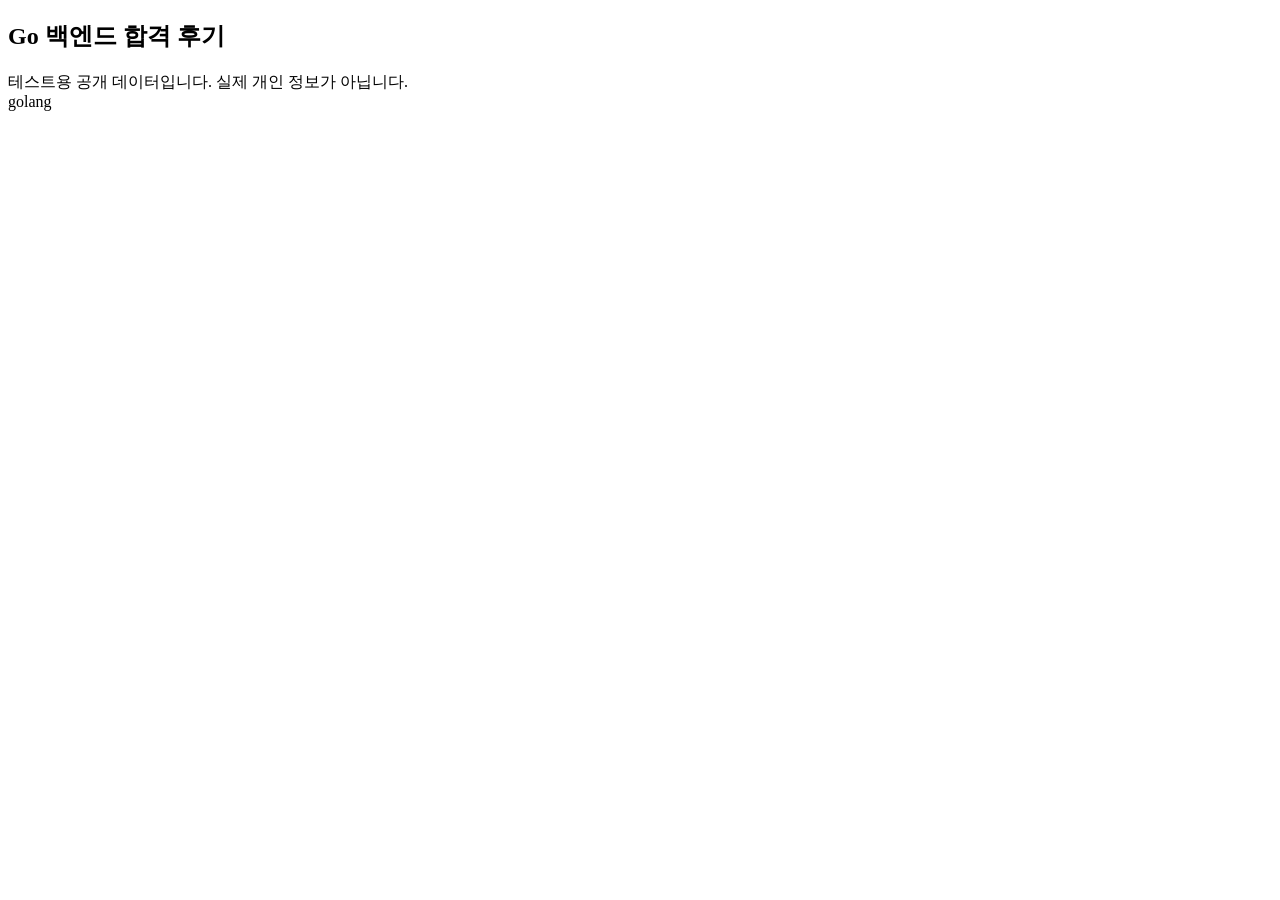
<file: internal/fixture/html/post1.html>
<!doctype html><html lang="ko"><meta charset="utf-8"><title>합격 후기</title>
<article data-category="academic" data-company="Example" data-job-role="backend">
<h1> Go 백엔드 합격 후기 </h1>
<div class="body">테스트용 공개 데이터입니다. 실제 개인 정보가 아닙니다.</div>
<span class="tag">golang</span><time datetime="2026-01-01T00:00:00Z"></time>
</article></html>
</file>
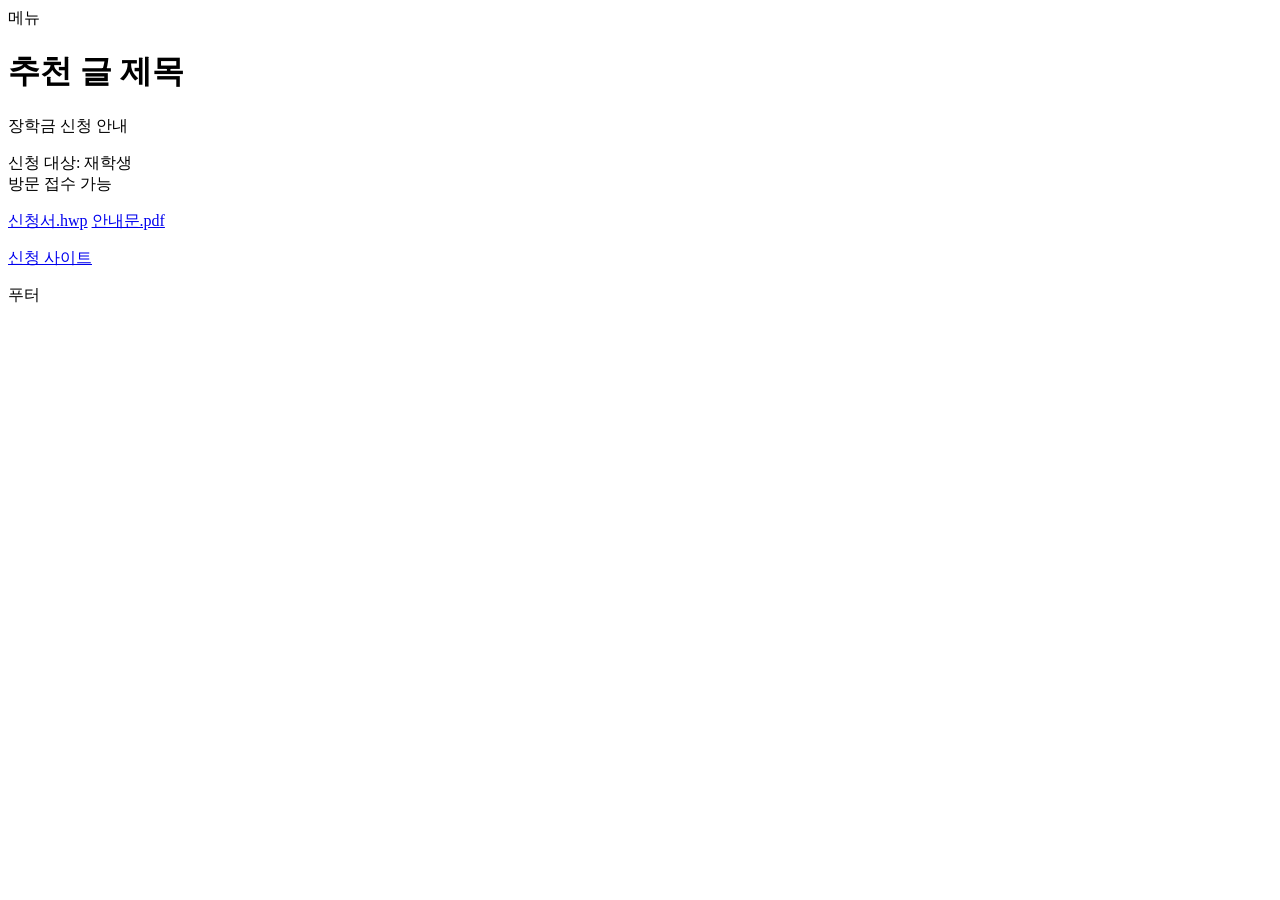
<file: internal/crawler/testdata/ssu_catch/detail.synthetic.html>
<!doctype html><html><body><header>메뉴</header><div class="fixture-detail"><h1>추천 글 제목</h1><div class="fixture-notice-body"><p>장학금 신청 안내</p><p>신청 대상: 재학생<br>방문 접수 가능</p><p><a href="/download.php?id=123">신청서.hwp</a> <a href="/uploads/guide.pdf">안내문.pdf</a></p><p><a href="https://example.org/apply">신청 사이트</a></p><script>exclude()</script></div></div><footer>푸터</footer></body></html>
</file>
